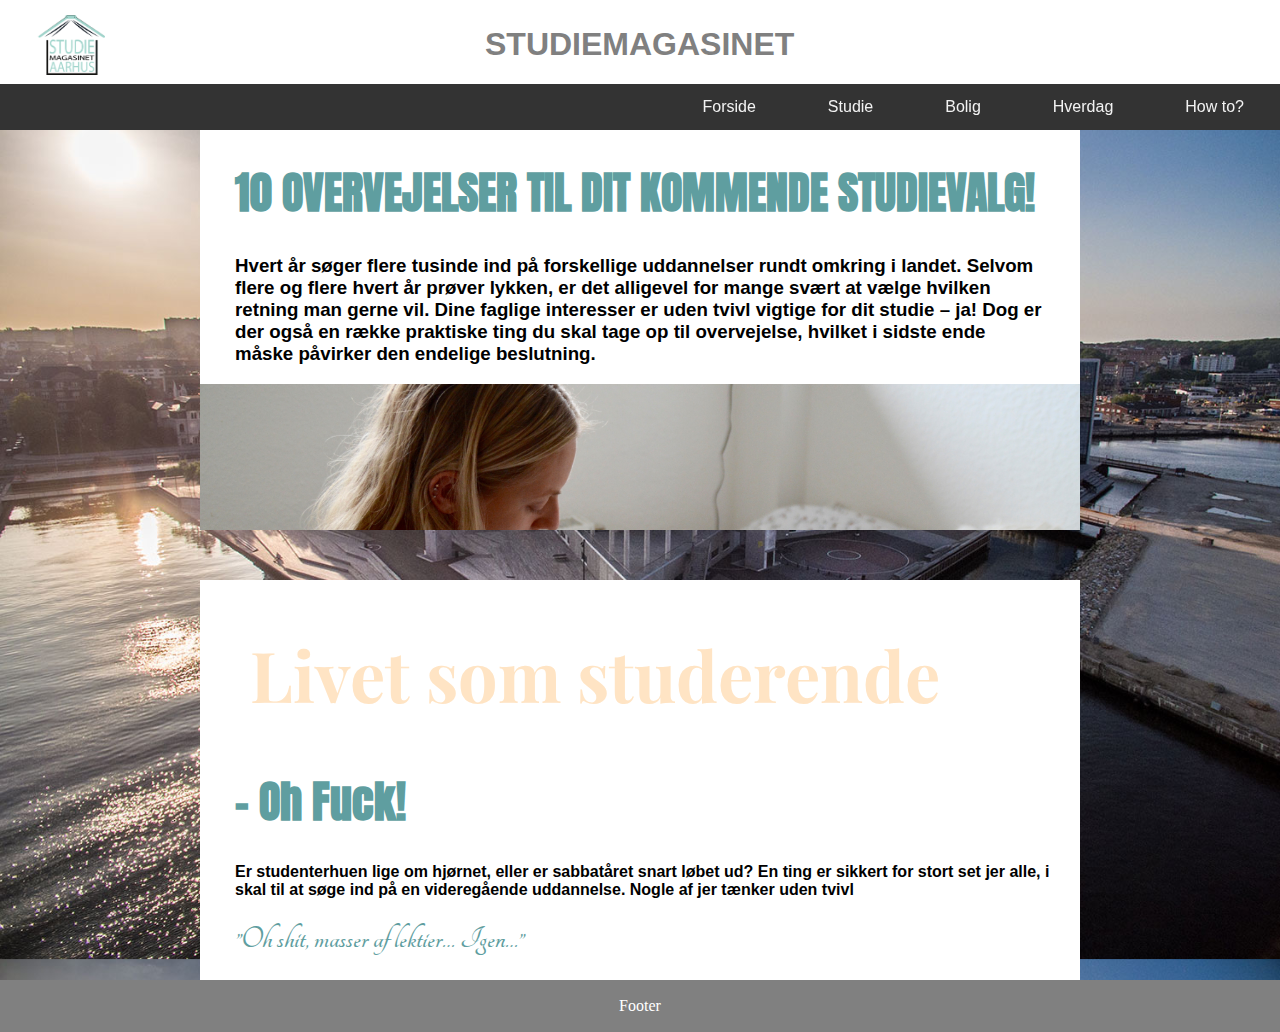
<file: studie.html>
<!DOCTYPE html>
<html lang="en">

<head>
    <title>Studie</title>
    <meta charset="utf-8">
    <meta name="viewport" content="width=device-width, initial-scale=1">
    <meta name="description" content="">
    <link rel="stylesheet" type="text/css" href="css/style.css">
    <meta name="viewport" content="width=decive-width, initial-scale=1.0">


    <style>
        @import url('https://fonts.googleapis.com/css?family=Amatic+SC');
    </style>
    <style>
        @import url('https://fonts.googleapis.com/css?family=Bad+Script');
    </style>
    <style>
        @import url('https://fonts.googleapis.com/css?family=Open+Sans+Condensed:300');
    </style>
    <style>
        @import url('https://fonts.googleapis.com/css?family=Open+Sans+Condensed:300,700');
    </style>
    <style>
        @import url('https://fonts.googleapis.com/css?family=Anton');
    </style>
    <style>
        @import url('https://fonts.googleapis.com/css?family=Playfair+Display');
    </style>
    <style>
        @import url('https://fonts.googleapis.com/css?family=Tangerine');
    </style>


</head>

<body class="baggrund">


    <div id="header">
        <div class="overskrift">
            <h1>STUDIEMAGASINET</h1>
        </div>
        <div class="logo"> <img src="images/Logo-magasin.img" height="60px" width="100px"></div>
    </div>


    <div class="topnav">
        <a href="how%20to.html">How to?</a>
        <a href="hverdag.html">Hverdag</a>
        <a href="bolig.html">Bolig</a>
        <a href="studie.html">Studie</a>
        <a href="index.html">Forside</a>
    </div>

    <div class="flex-container1">
        <div class="row">
            <h1 class="overskrift01">10 OVERVEJELSER TIL DIT KOMMENDE STUDIEVALG!</h1>
            <h3 class="underoverskrift">Hvert år søger flere tusinde ind på forskellige uddannelser rundt omkring i landet. Selvom flere og flere hvert år prøver lykken, er det alligevel for mange svært at vælge hvilken retning man gerne vil. Dine faglige interesser er uden tvivl vigtige for dit studie – ja! Dog er der også en række praktiske ting du skal tage op til overvejelse, hvilket i sidste ende måske påvirker den endelige beslutning. </h3>

            <img class="foerstebillede1" src="images/studerene.img" alt="studerende" style="width: 100%">

            <h4 class="paraoverskrift">Hvad skal jeg vælge uddannelse efter?</h4>
            <p class="paraoverskrift">Mest normalt er det at gå efter uddannelser der også har din faglige interesse. Det skaber både glæde for de faglige parametre samt sociale, fordi alle på studiet har samme mål og derfor i sidste påvirker dig.
            </p>
            <p class="paraoverskrift">Dog er det ikke kun disse ting du skal tage op til overvejelser, for der er mange andre ting der helt bestemt og spiller en rolle for dit kommende studie.
            </p>
            <p class="paraoverskrift">Hvad enten du allerede er fast besluttet på en bestemt uddannelse, eller om valget endnu ikke er truffet, er det meget relevant for dig som kommende studerende at finde ud af om uddannelsen passer til din geografiske mobilitet, arbejdsformer og læselyst. Udover det er det også vigtigt at du undersøger forskellige ting som kønsfordelingen, undervisningsformen for uddannelsen, samt indholdet. Dette forarbejde gør en kæmpe forskel i forhold til din endelig beslutning om det mulige drømmestudie.
            </p>

            <h4 class="paraoverskrift">Uddannelsens beliggenhed?</h4>
            <p class="paraoverskrift">De fleste videregående uddannelser er spredt ud over hele landet, hvorimod nogle stykke er kun placeret et enkelt sted i landet. Dette er uddannelser som fx dyrlæge, politi mm. Dette skal der også tages stilling til om, hvorvidt du er villig til at rykke teltpælende op i hjembyen og prøve noget nyt på egne ben.</p>
            <p class="paraoverskrift">Hvad gør du hvis din ønskede uddannelse er placeret i København. Flytter du efter uddannelsen, eller bliver uddannelsen nedprioriteret? Er det nødvendigt for dig hurtigt at kunne komme hjem til de vante rammer, eller er det en nødvendighed at starte på en frisk et helt andet sted? </p>

            <h4 class="paraoverskrift">Det sociale miljø.</h4>
            <p class="paraoverskrift">Nogle uddannelser er meget store og optager flere hundrede studerende om året (fx jura), mens andre er små og kun optager få studerende (fx japansk). Uddannelsens størrelse betyder selvfølgelig noget for, hvordan det er at gå på uddannelsen.
            </p>
            <p class="paraoverskrift">Det betyder også noget, om uddannelsesstedet arrangerer intro-forløb, organiserer læsegrupper og om der er tradition for, at de studerende laver en masse ting sammen uden for studiet fx. fester, fredagscafé eller filmklub. Hvor meget betyder det sociale miljø for dit uddannelsesvalg? Hvordan skal din dag være som studerende?
            </p>
            <p class="paraoverskrift"></p>

            <h4 class="paraoverskrift">Det, uddannelsen handler om.</h4>
            <p class="paraoverskrift">Selvfølgelig er det sjovest at være på en uddannelse, hvor indholdet er interessant og spændende.
            </p>
            <p class="paraoverskrift">Men hvor afgørende er det egentligt, når det kommer til stykket? Hvad hvis den uddannelse, du "brænder for" rent fagligt, har dårlige beskæftigelsesudsigter, eller hvis dine forældre synes, det er den forkerte uddannelse for dig?
            </p>
            <p class="paraoverskrift">Hvor vigtigt er det for dig, at du brænder for det, uddannelsen handler om?
            </p>

            <h4 class="paraoverskrift">Uddannelsens fokus på gruppearbejde.</h4>
            <p class="paraoverskrift">På nogle uddannelser er gruppearbejde en meget omfattende og integreret del af studiet.
            </p>
            <p class="paraoverskrift">På andre uddannelser eksisterer gruppearbejde nærmest ikke. På disse uddannelser er der kun én, der bestemmer, og kun én, du skal stå til ansvar over for. Dig selv!
            </p>
            <p class="paraoverskrift">Er du lidt af en enspændertype, der bedst kan lide at gøre tingene på din egen måde, eller er du mere til teamwork og fælles ansvar?
            </p>

            <h4 class="paraoverskrift">Høj løn efter gennemført uddannelse.</h4>
            <p class="paraoverskrift">Din løn kan afhænge af, hvilken uddannelse du har. Vi ved, at der er nogle uddannelser, der traditionelt fører frem til jobs med lavere løn, fx pædagoguddannelsen, mens andre uddannelser fører til jobs i højtlønsområdet, fx forsikringsmatematik. Synes du, at lønnen er et vigtigt parameter at vælge uddannelse efter?
            </p>
            <p class="paraoverskrift">Vil du tage en uddannelse, alene fordi den giver mulighed for en høj løn? Vil du vælge en uddannelse, selvom den ikke nødvendigvis giver en høj løn?

            </p>
            <p class="paraoverskrift"></p>

            <h4 class="paraoverskrift">Kønsfordelingen på uddannelsen.</h4>
            <p class="paraoverskrift">Alle uddannelser er åbne for begge køn. I virkelighedens verden er der nogle fag, der er domineret af piger, fx jordemoder, andre fag af drenge, fx politibetjent. Kønsfordelingen kan have betydning for det sociale miljø på uddannelsen og for arbejdsmiljøet i erhvervet.
            </p>
            <p class="paraoverskrift">Hvor vigtig synes du, at kønsfordelingen er for dit uddannelsesvalg? Vil du bruge tid på at undersøge det, inden du vælger uddannelse? Vil du vælge en bestemt uddannelse fra eller til, fordi den er domineret af ét køn?

            </p>
            <p class="paraoverskrift"></p>

            <h4 class="paraoverskrift">Uddannelsens længde?</h4>
            <p class="paraoverskrift">De videregående uddannelser har forskellig længde. Erhvervsakademiuddannelserne (som fx finansøkonom) tager to år; professionsbacheloruddannelserne (som fx pædagog) tager tre et halvt til fire år, mens universitetsuddannelserne (som fx historie) tager fem år i alt. Først tre år på bacheloruddannelsen og derefter to år på kandidatuddannelsen. Hvor vigtig er uddannelsens længde for dig? Vil du fx fravælge en ønsket uddannelse, hvis du finder ud af, at den tager 2 år mere, end du troede?

            </p>
            <p class="paraoverskrift"></p>
            <p class="paraoverskrift"></p>

            <h4 class="paraoverskrift">Bruges teorien i praksis?</h4>
            <p class="paraoverskrift">Alle videregående uddannelser er teoretiske. Der er dog forskel på, hvor meget man skal læse, og i hvor stor grad den teoretiske viden anvendes i praksis. På journalist- og sygeplejerskeuddannelserne, eksempelvis, skal de studerende bruge den teoretiske viden i praktiske sammenhænge fx i form af længerevarende praktikophold.
            </p>
            <p class="paraoverskrift">På hovedparten af universitetsuddannelserne fylder det praktiske element meget mindre. Hvilken arbejdsform er vigtig for dig? Er det vigtigt, at du kan prøve dig selv af i praksis undervejs i studiet, eller er det vigtigst at fordybe dig så meget som muligt teoretisk?

            </p>
            <p class="paraoverskrift"></p>

            <h4 class="paraoverskrift">Til udlandet, i praktik og fag andre steder.</h4>
            <p class="paraoverskrift">Der kan være stor forskel på, hvor gode muligheder du har for fx udlandsophold og praktikophold på de forskellige uddannelser. Der kan også være stor forskel på, om du har mulighed for at kombinere din uddannelse med fag på andre uddannelsesinstitutioner. Er det elementer, der spiller nogen rolle i dit uddannelsesvalg, eller er det ikke værd at bruge tid på at undersøge?
            </p>
            <p class="paraoverskrift"></p>
            <p class="paraoverskrift"></p>

            <h4 class="paraoverskrift">Uddannelsens jobudsigter</h4>
            <p class="paraoverskrift">Udsigten til at få job efter endt uddannelse afhænger af efterspørgslen på uddannelsen. Ud fra forskellige prognoser kan man forudse, at nogle uddannelser med stor sikkerhed vil føre til job, fx ingeniør, mens andre har risiko for arbejdsløshed, fx skuespiller. Hvilken betydning har det for dig, at den uddannelse, du tager, er efterspurgt på arbejdsmarkedet, når du er færdig?
            </p>
            <p class="paraoverskrift">Er det noget, du tillægger betydning og vil undersøge, eller synes du, at det er mindre væsentligt?
            </p>
            <p class="paraoverskrift"></p>

            <h4 class="paraoverskrift">Hvordan kommer jeg videre herfra?</h4>
            <p class="paraoverskrift1">De valgparametre, du nu har kigget på, kan du med fordel tænke med i din valgproces. Men det er også spørgsmål, du kan stille uddannelserne og på den måde undersøge, om de uddannelser du går og tænker på, matcher de forventninger du har og de parametre, som er vigtige for dig. Brug spørgsmålene og dine egne svar til at gå ud og besøge studievejledere og studerende på de forskellige uddannelser ? konfrontér dem med dine holdninger og overvejelser til disse valgparametre. På den måde får du det bedste indtryk af, om uddannelsen er noget for dig. Du kan også bruge dem som spørgeguide til vejledningsarrangementer som Studiepraktik, Studie- og Karrieredag, U-days og andre åbent hus- arrangementer på de videregående uddannelser.
            </p>


        </div>
    </div>

    <div class="flex-container2">
        <div class="row">
            <h1 class="overskrift02">Livet som studerende</h1>
            <h1 class="overskrift01">- Oh Fuck!</h1>
            <h4 class="paraoverskrift">Er studenterhuen lige om hjørnet, eller er sabbatåret snart løbet ud? En ting er sikkert for stort set jer alle, i skal til at søge ind på en videregående uddannelse. Nogle af jer tænker uden tvivl </h4>
            
            <h1 class="citater">”Oh shit, masser af lektier… Igen…”</h1>
            <h1 class="citater2">”Hvad nu hvis jeg ikke kommer ind på drømmestudiet?”</h1>
            <h1 class="citater3">”Ej, det bliver så godt med en ny start”</h1>
            <p class="paraoverskrift2">Disse tre citater, er kun få af de tanker der løber igennem de unges hoveder månederne op til det afgørende svar. Her i Danmark får alle beskeden den samme dag midt i sommerferien, med enten et godt eller for nogle en dårligt udfald. </p>
            <p class="paraoverskrift2">For mange er det en virkelig vigtig ting, at komme ind på det søgte studie. Det kan både være en drøm man selv har i hovedet, forældre der gerne vil have at deres børn får en form for uddannelse, eller lønnen for det arbejde man kommer til at lave efter studiet er færdigt.
Men mest af alt, er det for de fleste ”pinligt”, hvis man ikke kommer ind på studiet. Mange unge antager et afslag for, at man ikke er god nok. – men hvorfor? 
</p>
            <p class="paraoverskrift2">Alle mennesker er forskellige og har hver især mange forskellige kvaliteter. Nogle er gode til at læse, andre gode til at tegne, skrive, danse, løbe, men sammenligner sig for hurtigt med alle andre. Dette er et stigende problem for mange unge, at de sammenligner sig med deres venner og bekendte. Det er igen tanken om ikke at være god nok. – Men jo, du er god nok. 
</p>
            <p class="paraoverskrift2">For dig der har søgt ind på en videregående uddannelse og som måske ikke kommer ind. Det er ikke på nogen måde pinligt. Du skal tænke det sådan, at der er mange i præcis samme båd som dig. Uddannelserne forsøger at tage så mange ind som muligt, men der er bare ikke plads til alle. Derfor er det også en god ide at søge ind på et par forskellige uddannelser, hvis du har en ide om hvilken retning du vil gå, men ikke er fast besluttet på et bestemt studie. Det gør mulighederne for at komme ind et sted større. 

</p>
            <p class="paraoverskrift2">For dig der har fået brevet og er kommet ind på studiet - Fedt, men nu kalder det hårde arbejde! 
Det er ikke lut og lagkage at være på en videregående uddannelse. Der er krav til at du kan tage ansvar for at du selv lærer noget og at du er voksen nok til at kunne strukturere dit liv, for der er ikke nogen der hanker op i dig. Det er selvfølgelig meget forskelligt fra uddannelse til uddannelse, hvordan studiet er bygget op. Hvis du studerer Jura på universitet, skal du kunne overskue at skulle læse flere hundrede sider om dagen. Hvis du vil studere multimediedesign er der i langt højere grad undervisning, men også meget gruppearbejde. Disse forskellige ting er noget du skal tage med. Selvfølgelig er det hele ikke kun røv og nøgler, men også skide fedt.
Når man begynder på en videregående uddannelse, er man formentligt havnet et sted hvor alle har nogenlunde samme mål. Det vil sige at alle har et mål om at lære noget, og blive så gode som overhovedet muligt. Dog ligger der også en social side bag alt det hårde studiearbejde. For mange studerende er det den fedeste tid, fordi man danner et så godt socialt bånd, også selvom alderen på studiet er meget forskellige. Der er forskellige ”ryste”-sammen turer, hvor man først og fremmest lærer ens studie kammarater at kende og man finder stille og roligt et fælles ståsted. Man skal trods alt studere sammen de måske næste mange år. 
</p>
            <h4 class="paraoverskrift">At studere på en videregående uddannelse – Det kan klart anbefales. 
</h4>
            

        </div>
    </div>


    <div class="footer">
        <p>Footer</p>
    </div>


</body>

</html>
</file>
<file: css/style.css>
* {
    box-sizing: border-box;
}

/*Global*/

/*mobil*/

body {
    margin: 0;
    padding: 0;

}

#header {
    background-color: white;
    padding: 5px;
    font-family: sans-serif;
    color: grey;
}

.overskrift {
    margin-left: 480px;
    margin-bottom: -70px;
}

.logo {
    margin-top: 10px;
}

/* Style the top navigation bar */

.topnav {
    overflow: hidden;
    background-color: #333;
}

/* Style the topnav links */

.topnav a {
    float: right;
    display: block;
    color: #f2f2f2;
    text-align: center;
    padding: 14px 36px;
    text-decoration: none;
    font-family: sans-serif;
}

/* Change color on hover */

.topnav a:hover {
    background-color: aquamarine;
    color: black;
}

.flex-container {
    display: -webkit-flex;
    display: flex;
    width: auto;
    height: 370px;
    background-color: white;
    order: 3;
}

div.gallery {
    border: 1px solid #ccc;
}

div.gallery:hover {
    border: 1px solid #777;
}

div.gallery img {
    width: 100%;
    height: auto;
}

div.desc {
    padding: 15px;
    text-align: center;
}

* {
    box-sizing: border-box;
}

.responsive {
    padding: 0 6px;
    float: left;
    width: 24.99999%;
}

@media only screen and (max-width: 700px) {
    .responsive {
        width: 49.99999%;
        margin: 6px 0;
    }
}

@media only screen and (max-width: 500px) {
    .responsive {
        width: 100%;
    }
}

input[type=text] {
    width: 900px;
    box-sizing: border-box;
    border: 2px solid #ccc;
    border-radius: 4px;
    font-size: 16px;
    background-color: white;
    background-image: url('searchicon.png');
    background-position: 10px 10px;
    background-repeat: no-repeat;
    padding: 12px 20px 12px 40px;
    -webkit-transition: width 0.4s ease-in-out;
    transition: width 0.4s ease-in-out;
    margin-left: 200px;
    margin-right: 200px;
    margin-top: 20px;
    margin-bottom: 20px;
    text-align: center;
}


.clearfix:after {
    content: "";
    display: table;
    clear: both;
}

.column {
    float: left;
    width: 33.33%;
    padding: 25px;
    font-family: sans-serif;
}





.footer {
    background-color: grey;
    padding: 1px;
    text-align: center;
    left: 0;
    bottom: 0;
    width: 100%;
    color: white;
    order: 4;
}


/* studie */

.baggrund {
    background-image: url(drone-foto-aarhus05.png);
    background-size: 100%;
    position: inherit;
}


.flex-container1 {
    display: -webkit-flex;
    display: flex;
    margin-left: 200px;
    margin-right: 200px;
    background-color: white;
    width: auto;
    height: 400px;
    border: 0px solid grey;
    overflow: scroll;
    text-align: center;
    font-family: sans-serif;
}

.overskrift01 {
    font-family: 'Anton', sans-serif;
    color: cadetblue;
    text-align:left;
    font-size: 44px;
    padding-left: 35px;
}

.underoverskrift {
    font-family:sans-serif;
    text-align: left;
    padding-left: 35px;
    padding-right: 35px;
}

.paraoverskrift {
    font-family: sans-serif;
    text-align: left;
    padding-left: 35px;
    padding right: 35px;
    margin-right: 30px;
}

.paraoverskrift1 {
    font-family: sans-serif;
    text-align: left;
    padding-left: 35px;
    padding right: 35px;
    margin-right: 30px;
    padding-bottom: 35px;
}

.paraoverskrift2 {
    font-family: sans-serif;
    text-align: left;
    padding-left: 35px;
    padding right: 35px;
    margin-right: 30px;
}


.overskrift02 {
    font-family: 'Playfair Display', serif;
    color: bisque;
    text-align: left;
    padding-left: 50px;
    padding right: 35px;
    margin-right: 30px;
    font-size: 70px;
}

.citater {
    font-family: 'Tangerine', cursive;
    color: cadetblue;
    text-align: left;
    padding-left: 35px;
    padding-right: 35px;
    margin right: 30px;
}

.citater2 {
    font-family: 'Tangerine', cursive;
    color: cadetblue;
    text-align: center;
    padding-left: 35px;
    padding-right: 35px;
    margin right: 30px;
}

.citater3 {
    font-family: 'Tangerine', cursive;
    color: cadetblue;
    text-align: right;
    padding-left: 35px;
    padding-right: 35px;
    margin right: 30px;
}

.flex-container2 {
    display: -webkit-flex;
    display: flex;
    margin-top: 50px;
    margin-right: 200px;
    margin-left: 200px;
    background-color: white;
    width: auto;
    height: 400px;
    border: 0px solid grey;
    overflow: scroll;
}


/* Bolig */

.overskrift1 {
    font-size: 44px;
    font-family: 'Bad Script', cursive;
    padding-left: 95px;
    padding-right: 95px;
    text-align: center;
}

.foerstebillede {
    display: block;
    margin: auto;
}

.overskrift2 {
    font-family: 'Open Sans Condensed', sans-serif;
    font-style: bold;
    font-size: 20px;
    text-align: center;
    padding-left: 30px;
    padding-right: 30px;
}

.overskrift3 {
    font-family: 'Open Sans Condensed', sans-serif;
    font-style: bold;
    font-size: 20px;
    text-align: center;
    padding-left: 30px;
    padding-right: 30px;
}

.baggrund1 {
    background-image: url(drone-foto-aarhus01.png);
    background-size: 100%;
    position: inherit;
}

.flex-container3 {
    display: -webkit-flex;
    display: flex;
    margin-right: 200px;
    margin-left: 200px;
    background-color: white;
    width: auto;
    height: auto;
    border: 0px solid grey;
    overflow: scroll;
    text-align: center;
    font-family: sans-serif;
}

@media (max-width: 767px;
) {}

@media (min-width: 1024px;
) {}

@media (min-width: 768px) and (max-width: 1023px) {}
</file>
